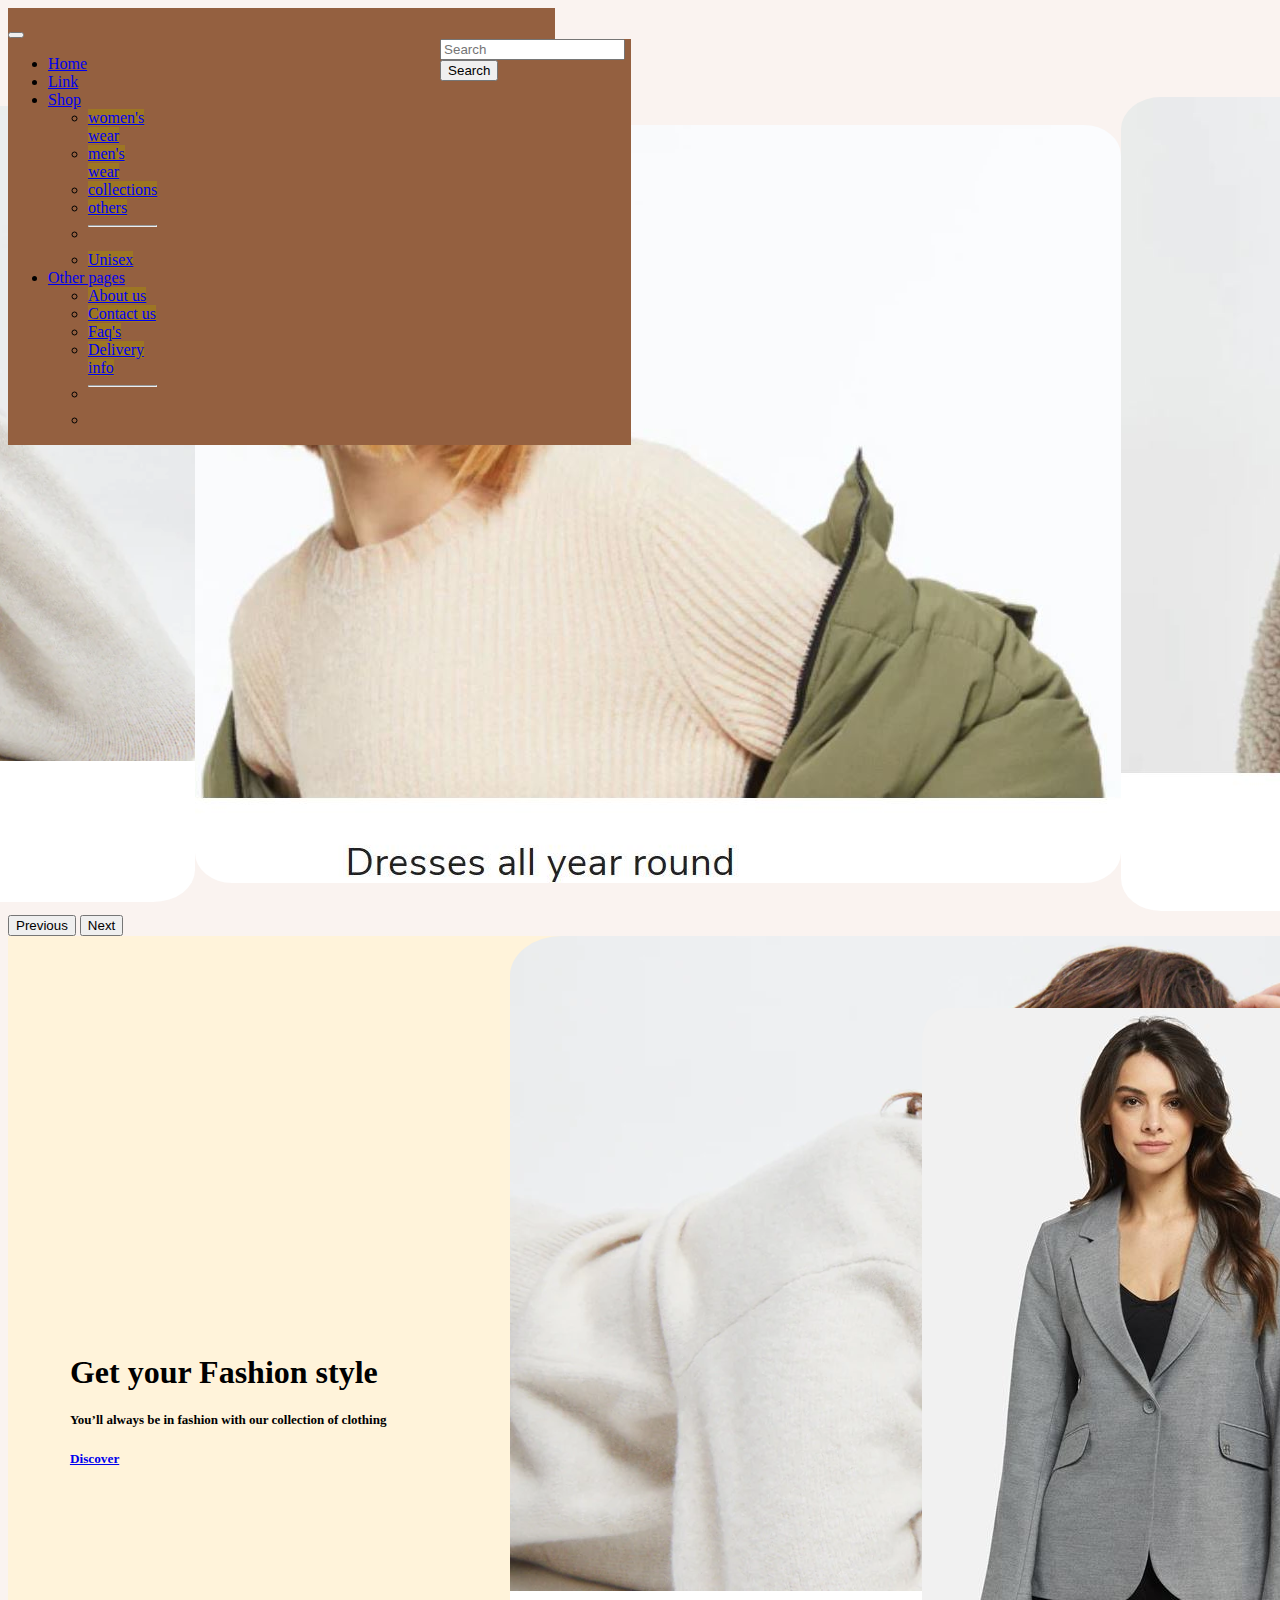
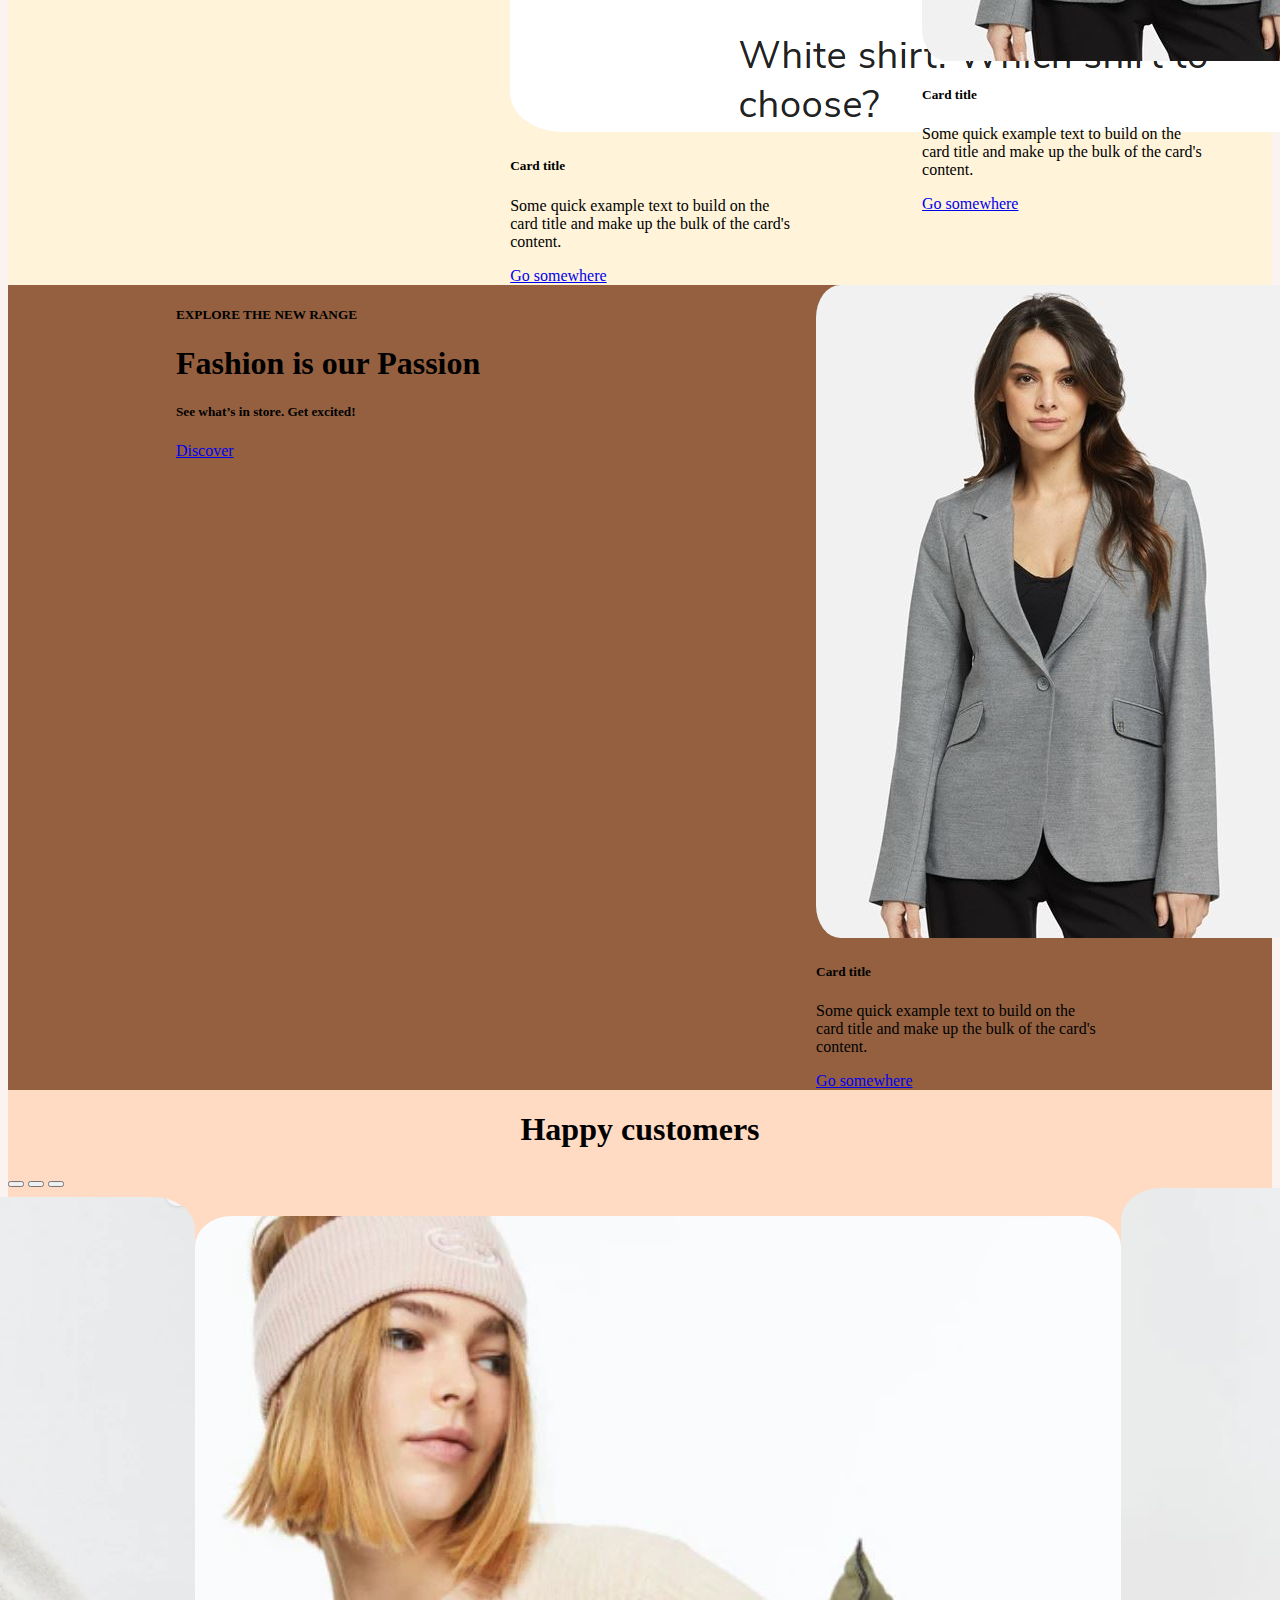
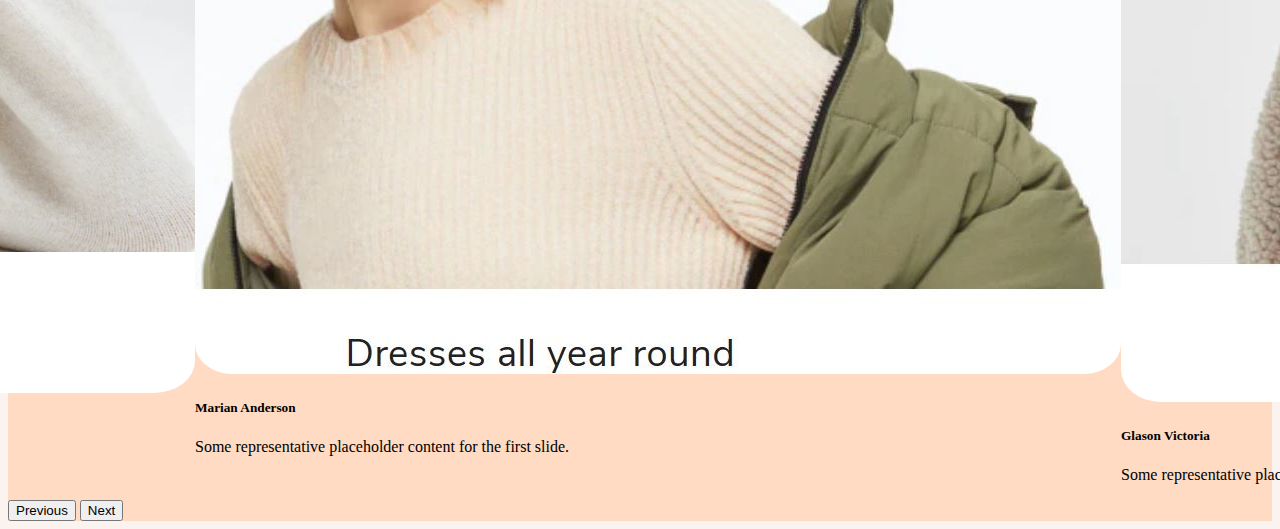
<file: index.html>
<!DOCTYPE html>
<html lang="en">
  <head>
    <meta charset="UTF-8" />
    <meta name="viewport" content="width=device-width, initial-scale=1.0" />
    <title class="bg-danger">jumax</title>
    <link rel="stylesheet" href="./style\style.css" />
    <link
      rel="apple-touch-icon"
      sizes="180x180"
      href="../favicon\apple-touch-icon.png"
    />
    <link
      rel="icon"
      type="image/png"
      sizes="32x32"
      href="./favicon\favicon-32x32.png"
    />
    <link
      rel="icon"
      type="image/png"
      sizes="16x16"
      href="./favicon\favicon-16x16.png"
    />
    <link rel="manifest" href="./favicon\site.webmanifest" />

    <link
      href="https://cdn.jsdelivr.net/npm/bootstrap@5.3.0/dist/css/bootstrap.min.css"
      rel="stylesheet"
      integrity="sha384-9ndCyUaIbzAi2FUVXJi0CjmCapSmO7SnpJef0486qhLnuZ2cdeRhO02iuK6FUUVM"
      crossorigin="anonymous"
    />
  </head>

  <body class="body">
    <!--navbar begins here-->
    <nav class="navbar navbar-expand-lg bg-body-tertiary">
      <div class="container-fluid flex-column class=navbar navbar-expand-lg">
        <button
          class="navbar-toggler"
          type="button"
          data-bs-toggle="collapse"
          data-bs-target="#navbarSupportedContent"
          aria-controls="navbarSupportedContent"
          aria-expanded="false"
          aria-label="Toggle navigation"
        >
          <span class="navbar-toggler-icon"></span>
        </button>

        <div
          class="collapse navbar-collapse menubar"
          id="navbarSupportedContent"
        >
          <ul class="navbar-nav me-auto mb-2 mb-lg-0 movethem">
            <li class="nav-item">
              <a class="nav-link" id="homekey" href="./Home.html" role="button"
                >Home</a
              >
            </li>
            <li class="nav-item">
              <a class="nav-link" href="#">Link</a>
            </li>

            <li class="nav-item dropdown">
              <a
                class="nav-link dropdown-toggle"
                href="#"
                role="button"
                data-bs-toggle="dropdown"
                aria-expanded="false"
              >
                Shop
              </a>

              <ul class="dropdown-menu">
                <li><a class="dropdown-item" href="#">women's wear</a></li>
                <li><a class="dropdown-item" href="#">men's wear</a></li>
                <li><a class="dropdown-item" href="#">collections</a></li>
                <li><a class="dropdown-item" href="#">others</a></li>
                <li>
                  <hr class="dropdown-divider" />
                </li>
                <li><a class="dropdown-item" href="#">Unisex</a></li>
              </ul>
            </li>
            <li class="nav-item dropdown">
              <a
                class="nav-link dropdown-toggle"
                href="#"
                role="button"
                data-bs-toggle="dropdown"
                aria-expanded="false"
              >
                Other pages
              </a>

              <ul class="dropdown-menu">
                <li><a class="dropdown-item" href="#">About us</a></li>
                <li><a class="dropdown-item" href="#">Contact us</a></li>
                <li><a class="dropdown-item" href="#">Faq's</a></li>
                <li><a class="dropdown-item" href="#">Delivery info</a></li>
                <li>
                  <hr class="dropdown-divider" />
                </li>
                <li><a class="dropdown-item" href="#"></a></li>
              </ul>
            </li>
          </ul>

          <div class="searchbar">
            <form class="d-flex" role="search">
              <input
                class=""
                type="search"
                placeholder="Search"
                aria-label="Search"
              />
              <button class="btn btn-outline-success" type="submit">
                Search
              </button>
            </form>
          </div>
        </div>
      </div>
    </nav>
    <div class="Login">
      <nav class="navbar bg-body-tertiary bg-dark-subtle">
        <div class="contlogo">
          <a class="navbar-brand" href="#">
            <img src="images\logomax.JPG" alt="jumax" width="80" height="60" />
          </a>
        </div>
      </nav>
    </div>

    <!--Slide image program starts here-->

    <div
      id="carouselExampleInterval just"
      class="carousel slide"
      data-bs-ride="carousel"
    >
      <div class="carousel-inner">
        <div class="carousel-item active" data-bs-interval="3000">
          <img
            class="mod"
            src="images\customer_collect.PNG"
            class="d-block w-100"
            alt="..."
          />
        </div>
        <div class="carousel-item" data-bs-interval="3000">
          <img
            class="man"
            src="images\customer_collect1.JPG"
            class="d-block w-100"
            alt="..."
          />
        </div>
        <div class="carousel-item" data-bs-interval="3000">
          <img
            class="mag"
            src="images\collect2.JPG"
            class="d-block w-100"
            alt=" "
            />
        </div>
      </div>
      <button
        class="carousel-control-prev"
        type="button"
        data-bs-target="#carouselExampleInterval"
        data-bs-slide="prev"
      >
        <span class="carousel-control-prev-icon" aria-hidden="true"></span>
        <span class="visually-hidden">Previous</span>
      </button>
      <button
        class="carousel-control-next"
        type="button"
        data-bs-target="#carouselExampleInterval"
        data-bs-slide="next"
      >
        <span class="carousel-control-next-icon" aria-hidden="true"></span>
        <span class="visually-hidden">Next</span>
      </button>
    </div>

    <!--image slides ends here-->

    <!--card images starts here-->
   <div class="listcards">
    <div>
    <h1>Get your Fashion style</h1>
    <h5 class="textlist">You’ll always be in fashion 
      with our collection of clothing <h5>
        <a href="#" class="btn btn-primary">Discover</a>
  </div>
    <div class="card1" style="width: 18rem;">
      <img src="images\customer_collect.PNG" class="card-img-top" alt="...">
      <div class="card-body">
        <h5 class="card-title">Card title</h5>
        <p class="card-text">Some quick example text to build on the card title and make up the bulk of the card's content.</p>
        <a href="#" class="btn btn-primary">Go somewhere</a>
      </div>
    </div>

    <div class="card1" style="width: 18rem;">
      <img src="images\collections.JPG" class="card-img-top" alt="...">
      <div class="card-body">
        <h5 class="card-title">Card title</h5>
        <p class="card-text">Some quick example text to build on the card title and make up the bulk of the card's content.</p>
        <a href="#" class="btn btn-primary">Go somewhere</a>
      </div>
    </div>
  </div>


  <div class="listcard">
    <div>
    <h5>EXPLORE THE NEW RANGE</h5>
    <h1>Fashion is our Passion</h1>
    <h5>See what’s in store. Get excited!</h5>
        <a href="#" class="btn btn-primary">Discover</a>
  </div>
    <div class="card2" style="width: 18rem;">
      <img src="images\collections.JPG" class="card-img-top" alt="...">
      <div class="card-body">
        <h5 class="card-title">Card title</h5>
        <p class="card-text">Some quick example text to build on the card title and make up the bulk of the card's content.</p>
        <a href="#" class="btn btn-primary">Go somewhere</a>
      </div>
    </div>
  </div>

  <div id="carouselExampleCaptions" class="carouselslide1">
    <div class="customertext">
<h1>
  Happy customers
</h1>

    </div>
    <div class="carousel-indicators">
      <button type="button" data-bs-target="#carouselExampleCaptions" data-bs-slide-to="0" class="active" aria-current="true" aria-label="Slide 1"></button>
      <button type="button" data-bs-target="#carouselExampleCaptions" data-bs-slide-to="1" aria-label="Slide 2"></button>
      <button type="button" data-bs-target="#carouselExampleCaptions" data-bs-slide-to="2" aria-label="Slide 3"></button>
    </div>
    <div class="carousel-inner">
      <div class="carousel-item active">
        <img class="imad1" src=" images\customer_collect.PNG" class="d-block w-100" alt="...">
        <div class="carousel-caption d-none d-md-block">
          <h5>Veronia Lizza</h5>
          <p>Some representative placeholder content for the first slide.</p>
        </div>
      </div>
      <div class="carousel-item">
        <img class="imad2" src="images\customer_collect1.JPG" class="d-block w-100" alt="...">
        <div class="carousel-caption d-none d-md-block">
          <h5>Marian Anderson</h5>
          <p>Some representative placeholder content for the first slide.</p>
        </div>
      </div>
      <div class="carousel-item">
        <img class="imad3" src="images\collect2.JPG" class="d-block w-100" alt="...">
        <div class="carousel-caption d-none d-md-block">
          <h5>Glason Victoria</h5>
          <p>Some representative placeholder content for the third slide.</p>
        </div>
      </div>
    </div>
    <button class="carousel-control-prev" type="button" data-bs-target="#carouselExampleCaptions" data-bs-slide="prev">
      <span class="carousel-control-prev-icon" aria-hidden="true"></span>
      <span class="visually-hidden">Previous</span>
    </button>
    <button class="carousel-control-next" type="button" data-bs-target="#carouselExampleCaptions" data-bs-slide="next">
      <span class="carousel-control-next-icon" aria-hidden="true"></span>
      <span class="visually-hidden">Next</span>
    </button>
  </div>

    <script
      src="https://cdn.jsdelivr.net/npm/bootstrap@5.3.0/dist/js/bootstrap.bundle.min.js"
      integrity="sha384-geWF76RCwLtnZ8qwWowPQNguL3RmwHVBC9FhGdlKrxdiJJigb/j/68SIy3Te4Bkz"
      crossorigin="anonymous"
    ></script>
    <script>
      //let name = prompt("enter your name here");-->
      //alert("your name is " + name);
    </script>
  </body>
</html>
</file>
